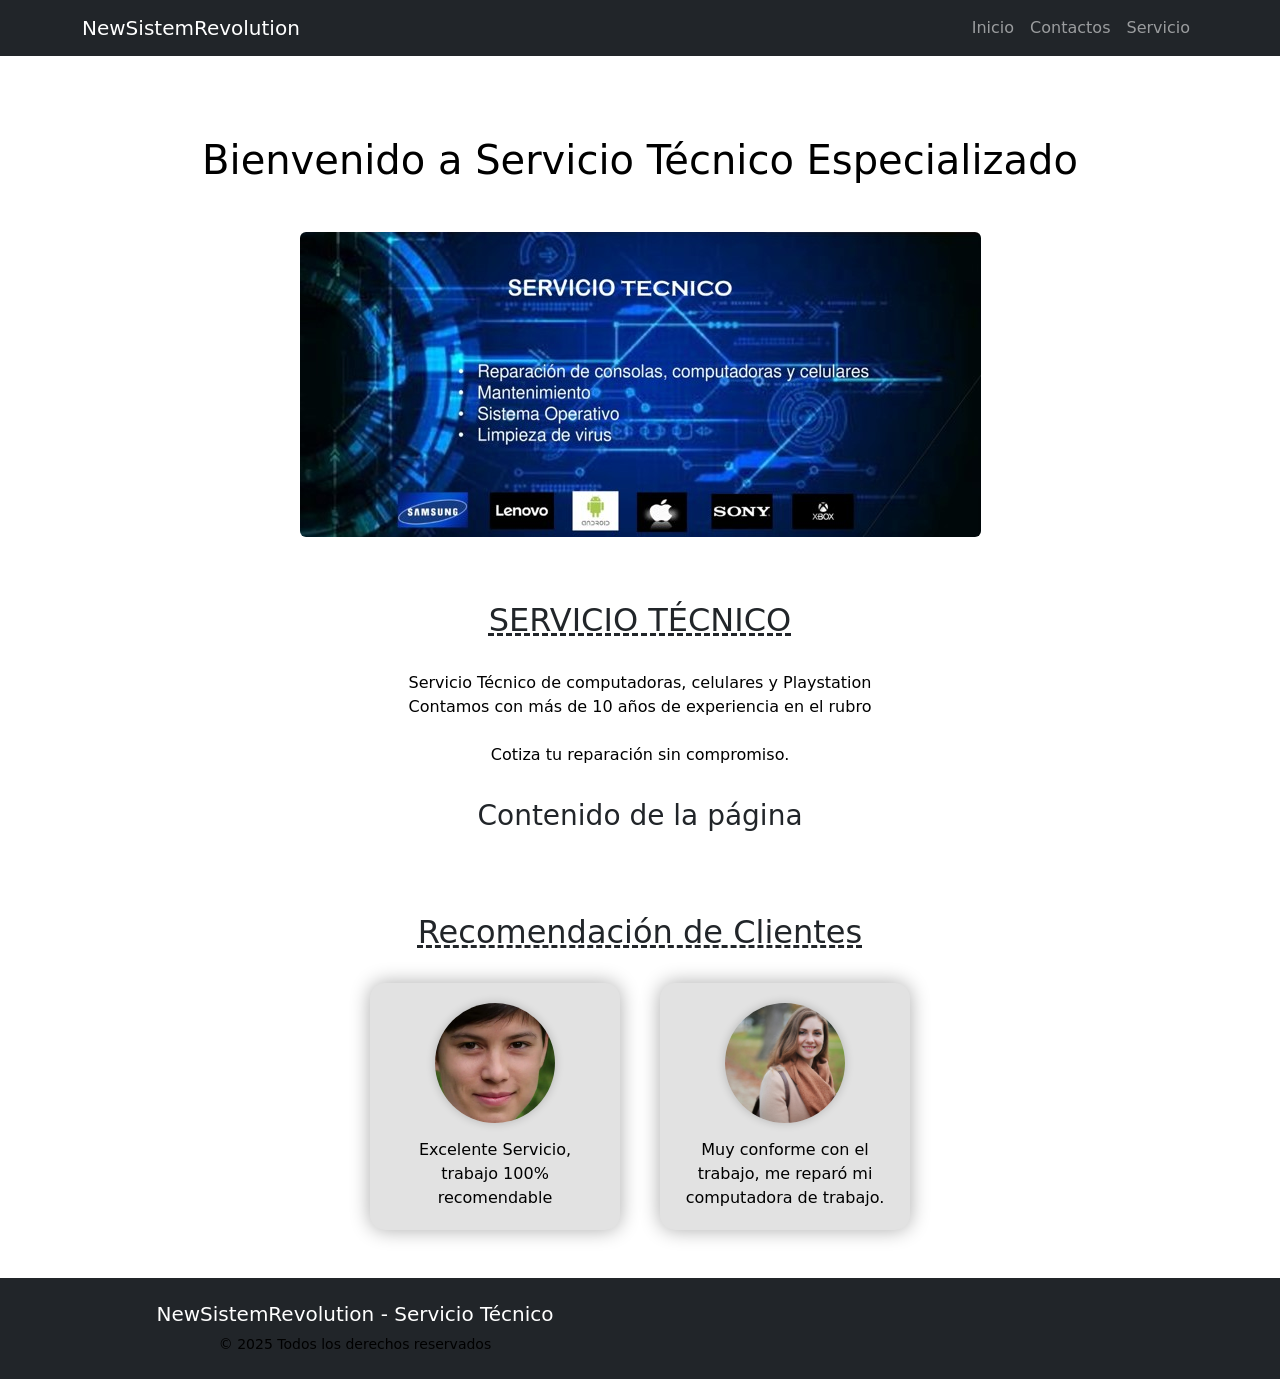
<file: index.html>
<!DOCTYPE html>
<html lang="es">
<head>
  <meta charset="UTF-8" />
  <title>New Sistem Revolution</title>
  <meta name="viewport" content="width=device-width, initial-scale=1.0" />
  <meta name="description" content="Servicio Técnico NSR" />
  <link href="https://cdn.jsdelivr.net/npm/bootstrap@5.3.0/dist/css/bootstrap.min.css" rel="stylesheet">
  <link rel="stylesheet" href="style/style.css">
  <link href="pagina/contacto.html">
</head>

<body>
  <!-- HEADER con Navbar Bootstrap -->
  <header>
    <nav class="navbar navbar-expand-lg navbar-dark bg-dark">
      <div class="container">
        <a class="navbar-brand" href="index.html">NewSistemRevolution</a>
        <button class="navbar-toggler" type="button" data-bs-toggle="collapse" data-bs-target="#navbarNav">
          <span class="navbar-toggler-icon"></span>
        </button>
        <div class="collapse navbar-collapse justify-content-end" id="navbarNav">
          <ul class="navbar-nav">
            <li class="nav-item">
              <a class="nav-link" href="Inicio.html">Inicio</a>
            </li>
            <li class="nav-item">
              <a class="nav-link" href="contacto.html">Contactos</a>
            </li>
            <li class="nav-item">
              <a class="nav-link" href="Servicio.html">Servicio</a>
            </li>
          </ul>
        </div>
      </div>
    </nav>
  </header>

  <!-- CONTENIDO PRINCIPAL -->
  <main class="container my-5 text-center">
    <h1>Bienvenido a Servicio Técnico Especializado</h1>
    <a href="Captura de pantalla 2025-04-18 124635.png.jpg">
      <img src="img/Captura de pantalla 2025-04-18 124635.png.jpg" alt="servicio_tecnico" class="img-fluid rounded d-block mx-auto"> 
    </a>
    <section>
      <h2>SERVICIO TÉCNICO</h2>
      <p>Servicio Técnico de computadoras, celulares y Playstation 
        <br>Contamos con más de 10 años de experiencia en el rubro</br>
        <br>Cotiza tu reparación sin compromiso.</br></p>
    </section>
    <h3>Contenido de la página</h3>
  </main>

  <!-- RECOMENDACIONES DE CLIENTES -->
  <section class="recomendaciones container my-5">
    <h2>Recomendación de Clientes</h2> 
    <div class="contenedor-recomendaciones">
      
      <div class="recomendacion">
        <div class="foto">
          <img src="img/foto para mi pagina.webp" alt="cliente feliz">
        </div>
        <p>Excelente Servicio, trabajo 100% recomendable</p>
      </div>

      <div class="recomendacion">
        <div class="foto">
          <img src="img/pexels-olly-712513.jpg" alt="clienta feliz">
        </div>
        <p>Muy conforme con el trabajo, me reparó mi computadora de trabajo.</p>
      </div>

    </div>
  </section>

  <!-- FOOTER -->
  <footer class="bg-dark text-white py-4">
    <div class="container">
      <div class="row align-items-center">
        <div class="col-md-6 text-center text-md-start mb-3 mb-md-0">
          <h3 class="h5">NewSistemRevolution - Servicio Técnico</h3>
          <p class="small mb-0">© 2025 Todos los derechos reservados</p>
        </div>
        <div class="col-md-6 text-center text-md-end">
          <div class="social-links">
            <a href="#" class="text-white mx-2" aria-label="Facebook"><i class="bi bi-facebook"></i></a>
            <a href="#" class="text-white mx-2" aria-label="Instagram"><i class="bi bi-instagram"></i></a>
            <a href="#" class="text-white mx-2" aria-label="WhatsApp"><i class="bi bi-whatsapp"></i></a>
          </div>
        </div>
      </div>
    </div>
  </footer>

  <script src="https://cdn.jsdelivr.net/npm/bootstrap@5.3.0/dist/js/bootstrap.bundle.min.js"></script>
</body>
</html>
</file>
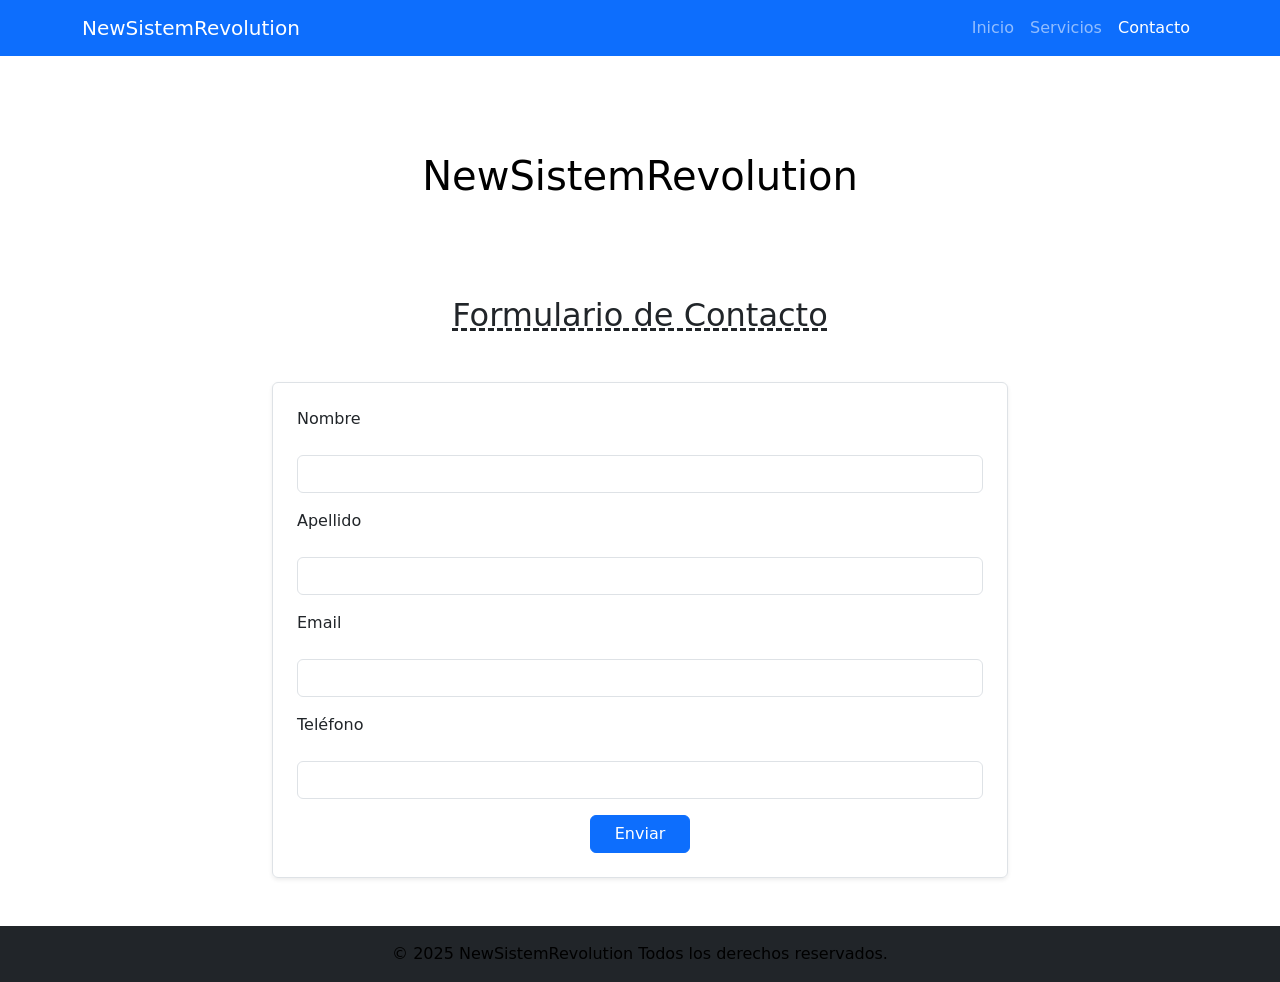
<file: pagina/contacto.html>
<!DOCTYPE html>
<html lang="es">
<head>
    <meta charset="UTF-8" />
    <title>Contacto-NSR</title>
    <meta name="viewport" content="width=device-width, initial-scale=1.0" />
    <meta name="description" content="Servicio Técnico NSR" />
    <link href="https://cdn.jsdelivr.net/npm/bootstrap@5.3.0/dist/css/bootstrap.min.css" rel="stylesheet">
    <link rel="stylesheet" href="../style/style.css">
    
</head>
<body>
    <header>
        <nav class="navbar navbar-expand-lg navbar-dark bg-primary">
            <div class="container">
                <a class="navbar-brand" href="index.html">NewSistemRevolution</a>
                <button class="navbar-toggler" type="button" data-bs-toggle="collapse" data-bs-target="#navbarNav">
                    <span class="navbar-toggler-icon"></span>
                </button>
                <div class="collapse navbar-collapse" id="navbarNav">
                    <ul class="navbar-nav ms-auto">
                        <li class="nav-item">
                            <a class="nav-link" href="index.html">Inicio</a>
                        </li>
                        <li class="nav-item">
                            <a class="nav-link" href="institucional.html">Servicios</a>
                        </li>
                        <li class="nav-item">
                            <a class="nav-link active" href="contacto.html">Contacto</a>
                        </li>
                    </ul>
                </div>
            </div>
        </nav>
    </header>

    <!-- Contenido principal -->
    <main class="container my-5">
        <div class="row justify-content-center">
            <div class="col-md-8">
                <h1 class="text-center mb-4">NewSistemRevolution</h1>
                <h2 class="text-center mb-5">Formulario de Contacto</h2>

                <form class="border p-4 rounded shadow-sm">
                    <div class="mb-3">
                        <label for="nombre" class="form-label">Nombre</label>
                        <input type="text" class="form-control" id="nombre" required>
                    </div>
                    <div class="mb-3">
                        <label for="apellido" class="form-label">Apellido</label>
                        <input type="text" class="form-control" id="apellido" required>
                    </div>
                    <div class="mb-3">
                        <label for="email" class="form-label">Email</label>
                        <input type="email" class="form-control" id="email">
                    </div>
                    <div class="mb-3">
                        <label for="telefono" class="form-label">Teléfono</label>
                        <input type="tel" class="form-control" id="telefono">
                    </div>
                    <div class="text-center">
                        <button type="submit" class="btn btn-primary px-4">Enviar</button>
                    </div>
                </form>
            </div>
        </div>
    </main>

    <footer class="bg-dark text-white py-3">
        <div class="container text-center">
            <p class="mb-0">&copy; 2025 NewSistemRevolution Todos los derechos reservados.</p>
        </div>
    </footer>

    <script src="https://cdn.jsdelivr.net/npm/bootstrap@5.3.0/dist/js/bootstrap.bundle.min.js"></script>
</body>
</html>
</file>
<file: style/style.css>
/* Títulos */
h1 {
  color: #000;
  padding: 2rem;
  margin: 1rem auto;
  text-align: center;
}

h2 {
  padding-top: 2rem;
  margin: 2rem auto;
  text-align: center;
  text-decoration: underline dashed;
}

h3 {
  text-align: center;
  margin-top: 2rem;
}

/* Párrafo */
p {
  text-transform: none;
  color: black;
  margin: 0 auto;
  text-align: center;
  max-width: 500px;
}

/* Recomendaciones */
.contenedor-recomendaciones {
  display: flex;
  justify-content: center;
  gap: 40px;
  flex-wrap: wrap;
}

.recomendacion {
  background-color: #e2e2e2;
  padding: 20px;
  width: 250px;
  text-align: center;
  border-radius: 15px;
  box-shadow: 0 0 20px #0005;
}

/* Imagen circular */
.foto {
  width: 120px;
  height: 120px;
  margin: 0 auto 15px;
  border-radius: 50%;
  overflow: hidden;
  box-shadow: 0 0 10px #0003;
}

.foto img {
  width: 100%;
  height: 100%;
  object-fit: cover;
}

/* Header (usa Bootstrap) */
header {
  margin-bottom: 2rem;
}

/* Enlaces */
a {
  text-decoration: none;
  color: #fff;
}

a:hover {
  color: #ddd;
}

/* Imágenes responsivas */
img {
  max-width: 100%;
  height: auto;
}

/* Footer */
footer {
  background-color: #000;
  color: #fff;
}

i {
  color: #fff;
}

/* Input */
input {
  display: block;
  margin: 1rem auto;
  padding: 0.5rem;
  border: none;
  border-bottom: 1px solid black;
  background: transparent;
  color: blue;
}

@media (max-width: 768px) {
  .contenedor-recomendaciones {
    flex-direction: column;
    align-items: center;
  }

  .recomendacion {
    width: 80%;
    margin-bottom: 20px;
  }
}
</file>
